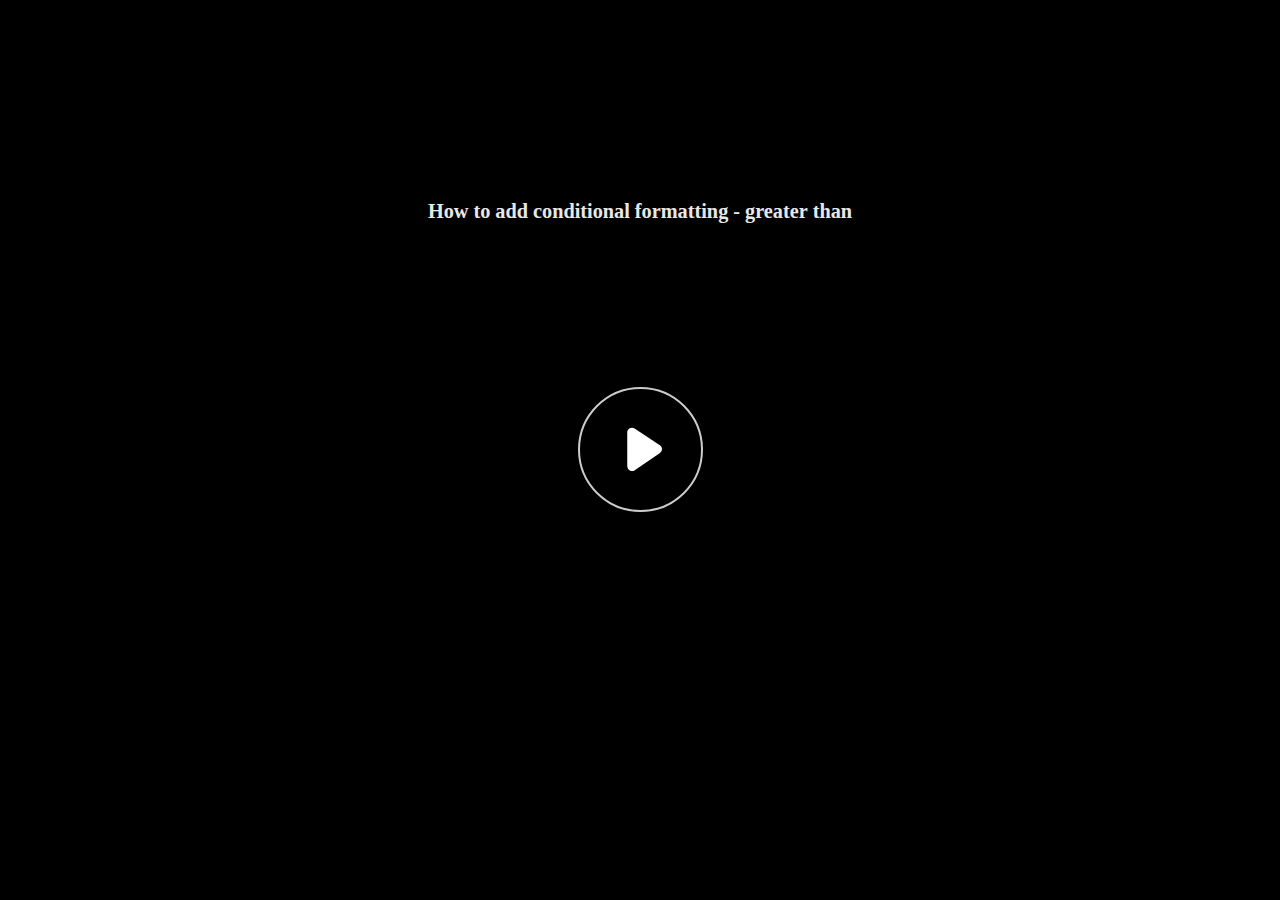
<file: index.html>
﻿<!doctype html>
<html lang="en-US">
<head>
  <meta charset="utf-8">
  <!-- Created using Storyline 360 - http://www.articulate.com  -->
  <!-- version: 3.74.30180.0 -->
  <title>How to add conditional formatting - greater than</title>
  <meta http-equiv="x-ua-compatible" content="IE=edge"/>
  <meta name="viewport" content="width=device-width,initial-scale=1,user-scalable=no,shrink-to-fit=no,minimal-ui"/>
  <meta name="apple-mobile-web-app-capable" content="yes"/>
  <style>
    html, body { height: 100%; padding: 0; margin: 0 }
    #app { height: 100%; width: 100%; }
  </style>

  <script>
    window.DS = {};
    window.globals = {
      DATA_PATH_BASE: '',
      HAS_FRAME: true,
      HAS_SLIDE: true,

      lmsPresent: false,
      tinCanPresent: false,
      cmi5Present: false,
      aoSupport: false,
      scale: 'noscale',
      captureRc: false,
      browserSize: 'optimal',
      bgColor: '#FFFFFF',
      features: 'AccessibleVideo,BackgroundAudio,ConnectionMessages,FullScreenToggle,InsertSvgPicture,LayerPresentAsDialog,MultipleQuizTracking,PlayerSpeedControl,StreamingVideo,UpdatedThemeEditor,UseAudioElement,VideoTranscripts',
      themeName: 'unified',
      preloaderColor: '#8C8C8C',
      suppressAnalytics: false,
      productChannel: 'stable',
      publishSource: 'storyline',
      aid: 'aid|2144ef93-09f1-40bf-8b03-fa99ea89c83a',
      cid: 'e3997af2-37d0-4e61-aaaf-417fb33e13f6',
      playerVersion: '3.74.30180.0',
      publishTimestamp: '2023-04-15T08:07:31.6187600Z',
      maxIosVideoElements: 10,
      connectionSettings: { message: 'You%20are%20offline.%20Trying%20to%20reconnect...', useDarkTheme: true },

      
      parseParams: function(qs) {
        if (window.globals.parsedParams != null) {
          return window.globals.parsedParams;
        }
        qs = (qs || window.location.search.substr(1)).split('+').join(' ');
        var params = {},
            tokens,
            re = /[?&]?([^=]+)=([^&]*)/g;

        while (tokens = re.exec(qs)) {
          params[decodeURIComponent(tokens[1]).trim()] =
            decodeURIComponent(tokens[2]).trim();
        }
        window.globals.parsedParams = params;
        return params;
      }

    };
  </script>
  <script>
    var isIe11 = ('ActiveXObject' in window || window.MSBlobBuilder != null)
      && window.msCrypto != null && !window.ActiveXObject;
    if (isIe11) {
      window.globals.unsupportedBrowser = true;
      document.write(atob('[base64]'));
    }
  </script>
  
  <script>window.THREE = { };</script>
  
</head>
<body style="background: #FFFFFF" class="cs-HTML theme-unified">
  <!-- 360 -->
  <script>!function(){var e,i=/iPhone/i,o=/iPod/i,n=/iPad/i,t=/\biOS-universal(?:.+)Mac\b/i,r=/\bAndroid(?:.+)Mobile\b/i,a=/Android/i,d=/(?:SD4930UR|\bSilk(?:.+)Mobile\b)/i,p=/Silk/i,l=/Windows Phone/i,u=/\bWindows(?:.+)ARM\b/i,b=/BlackBerry/i,s=/BB10/i,c=/Opera Mini/i,f=/\b(CriOS|Chrome)(?:.+)Mobile/i,h=/Mobile(?:.+)Firefox\b/i,v=function(e){return void 0!==e&&"MacIntel"===e.platform&&"number"==typeof e.maxTouchPoints&&e.maxTouchPoints>1&&"undefined"==typeof MSStream};e=function(e){var m={userAgent:"",platform:"",maxTouchPoints:0};e||"undefined"==typeof navigator?"string"==typeof e?m.userAgent=e:e&&e.userAgent&&(m={userAgent:e.userAgent,platform:e.platform,maxTouchPoints:e.maxTouchPoints||0}):m={userAgent:navigator.userAgent,platform:navigator.platform,maxTouchPoints:navigator.maxTouchPoints||0};var g=m.userAgent,y=g.split("[FBAN");void 0!==y[1]&&(g=y[0]),void 0!==(y=g.split("Twitter"))[1]&&(g=y[0]);var A=function(e){return function(i){return i.test(e)}}(g),w={apple:{phone:A(i)&&!A(l),ipod:A(o),tablet:!A(i)&&(A(n)||v(m))&&!A(l),universal:A(t),device:(A(i)||A(o)||A(n)||A(t)||v(m))&&!A(l)},amazon:{phone:A(d),tablet:!A(d)&&A(p),device:A(d)||A(p)},android:{phone:!A(l)&&A(d)||!A(l)&&A(r),tablet:!A(l)&&!A(d)&&!A(r)&&(A(p)||A(a)),device:!A(l)&&(A(d)||A(p)||A(r)||A(a))||A(/\bokhttp\b/i)},windows:{phone:A(l),tablet:A(u),device:A(l)||A(u)},other:{blackberry:A(b),blackberry10:A(s),opera:A(c),firefox:A(h),chrome:A(f),device:A(b)||A(s)||A(c)||A(h)||A(f)},any:!1,phone:!1,tablet:!1};return w.any=w.apple.device||w.android.device||w.windows.device||w.other.device,w.phone=w.apple.phone||w.android.phone||w.windows.phone,w.tablet=w.apple.tablet||w.android.tablet||w.windows.tablet,w}(),"object"==typeof exports&&"undefined"!=typeof module?module.exports=e:"function"==typeof define&&define.amd?define((function(){return e})):this.isMobile=e}();
    window.isMobile.apple.tablet = window.isMobile.apple.tablet ||
      (navigator.platform === 'MacIntel' && navigator.maxTouchPoints > 1);
    window.isMobile.apple.device = window.isMobile.apple.device || window.isMobile.apple.tablet;
    window.isMobile.tablet = window.isMobile.tablet || window.isMobile.apple.tablet;
    window.isMobile.any = window.isMobile.any || window.isMobile.apple.tablet;
  </script>

  <div id="focus-sink" tabindex="-1"></div>

  <div id="preso"></div>
  <script>
    (function() {

      var classTypes = [ 'desktop', 'mobile', 'phone', 'tablet' ];

      var addDeviceClasses = function(prefix, testObj) {
        var curr, i;
        for (i = 0; i < classTypes.length; i++) {
          curr = classTypes[i];
          if (testObj[curr]) {
            document.body.classList.add(prefix + curr);
          }
        }
      };

      var params = window.globals.parseParams(),
          isDevicePreview = params.devicepreview === '1',
          isPhoneOverride = params.deviceType === 'phone' || (isDevicePreview && params.phone == '1'),
          isTabletOverride = (params.deviceType === 'tablet' || isDevicePreview) && !isPhoneOverride,
          isMobileOverride = isPhoneOverride || isTabletOverride;

      var deviceView = {
        desktop: !window.isMobile.any && !isMobileOverride,
        mobile: window.isMobile.any || isMobileOverride,
        phone: isPhoneOverride || (window.isMobile.phone && !isTabletOverride),
        tablet: isTabletOverride || window.isMobile.tablet
      };

      window.globals.deviceView = deviceView;
      window.isMobile.desktop = !window.isMobile.any;
      window.isMobile.mobile = window.isMobile.any;

      addDeviceClasses('view-', deviceView);

    })();
  </script>
  
  <script src='story_content/user.js' type=text/javascript></script>
  <div class="slide-loader"></div>

  <script>
    var doc = document, loader = doc.body.querySelector('.slide-loader'); [ 1, 2, 3 ].forEach(function(n) { var d = doc.createElement('div'); d.style.backgroundColor = window.globals.preloaderColor; d.classList.add('mobile-loader-dot'); d.classList.add('dot' + n); loader.appendChild(d); });
  </script>

  <div class="mobile-load-title-overlay" style="display: none">
    <div class="mobile-load-title">How to add conditional formatting - greater than</div>
  </div>

  <div class="mobile-chrome-warning"></div>

  
<style>
  .warn-connection-dialog {
    display: none;
    background: transparent;
    pointer-events: none;
    position: fixed;
    left: 0;
    top: 0;
    width: 100%;
    height: 100%;
    z-index: 999;
  }

  .warn-connection-content {
    border-radius: 4px;
    background: white;
    border: 1px solid #E7E7E7;
    color: #333333;
    box-shadow: 0 2px 4px rgba(0, 0, 0, 0.25);
    transition: all 150ms ease-out;
    position: absolute;
    white-space: nowrap;
  }

  .view-phone.is-landscape .warn-connection-content {
    left: 23px;
    bottom: 23px;
  }

  .view-tablet.is-landscape .warn-connection-content {
    left: 50%;
    top: 20px;
    transform: translateX(-50%);
  }

  .is-portrait .warn-connection-content {
    transform: translate(-50%, calc(-100% - 15px));
  }

  .warn-connection-content p {
    display: inline-block;
    margin: 0 8px 0 0;
    line-height: 33px;
    font-size: 11px;
  }

  .warn-connection-content svg {
    position: relative;
    vertical-align: middle;
    margin: 0 2px 2px 8px;
  }

  .view-desktop .warn-connection-content {
    left: 1.5em;
    bottom: 1.5em;
  }

  .view-desktop .warn-connection-content p {
    font-size: 1.1em;
  }

  .is-offline .warn-connection-dialog {
    display: block;
  }

  .is-offline .cs-panel * {
    pointer-events: none !important;
  }

  .is-offline .cs-panel {
    pointer-events: all !important;
  }

  .is-offline #nav-controls * {
    pointer-events: none !important;
  }

  .is-offline #nav-controls {
    pointer-events: all !important;
  }
</style>

<div class="warn-connection-dialog">
  <div class="warn-connection-content">
    <svg width="17" height="15" viewBox="0 0 17 15" xmlns="http://www.w3.org/2000/svg">
      <path fill="#8F0000" stroke="white" d="M16.07,12.98 L15.88,12.23 L9.51,1.21 C8.97,0.26,7.6,0.26,7.06,1.21 L0.69,12.23 C0.15,13.16,0.81,14.36,1.91,14.36 H14.65 C15.47,14.36,16.05,13.7,16.07,12.98 Z"/>
      <path fill="white" stroke="white" d="M8.58,5.5 C8.35,5.28,8.5,5.35,8.21,5.32 C8.09,5.35,7.97,5.49,7.96,5.67 C7.97,5.79,7.98,5.92,7.98,6.04 L7.98,6.04 C7.99,6.17,8,6.31,8.01,6.43 L8.01,6.44 C8.03,6.92,8.06,7.41,8.09,7.9 L8.09,7.9 C8.12,8.39,8.14,8.88,8.17,9.37 C8.17,9.39,8.18,9.42,8.2,9.44 C8.23,9.46,8.25,9.47,8.28,9.47 C8.31,9.47,8.34,9.46,8.35,9.44 C8.37,9.43,8.38,9.4,8.39,9.35 L8.39,9.34 C8.39,9.24,8.4,9.15,8.4,9.05 L8.4,9.05 C8.41,8.96,8.41,8.86,8.42,8.75 C8.43,8.44,8.45,8.12,8.47,7.81 L8.47,7.81 C8.49,7.49,8.51,7.18,8.53,6.87 C8.55,6.46,8.56,6.05,8.59,5.64 L8.6,5.62 C8.6,5.57,8.59,5.53,8.58,5.5 L8.21,5.32 Z"/>
      <circle fill="white" stroke="white" cx="8.3" cy="11.35" r="0.3"/>
    </svg>
    <p>You are offline. Trying to reconnect...</p>
  </div>
</div>

<script>
  (function() {
    window.DS.connection = {
      warningShown: false,
      assets: {},
      loadingAssetGroup: false,
      retryDelay: 500
    };

    // @TODO this is POC code and can be cleaned up a bit more if we move forward
    // with the feature



    // The `window.globals.features` variable must be set in `webpack.dev.config` when testing locally - it is not enough
    // to have it in the data - but it must be set there as well.
    var useConnectionMessages = window.AbortController != null &&
      window.location.protocol != 'file:' &&
      window.globals.features.indexOf('ConnectionMessages') != -1;

    window.DS.connection.useConnectionMessages = useConnectionMessages

    var assetCount = 0;
    var checkLoadedId;
    var connectionSettings = window.globals.connectionSettings;

    if (useConnectionMessages && connectionSettings != null) {
      var contentEl = document.querySelector('.warn-connection-content');
      var messageEl = contentEl.querySelector('p')

      if (connectionSettings.useDarkTheme) {
        contentEl.style.borderColor = '#BABBBA';
        contentEl.style.backgroundColor = '#282828';
        contentEl.style.color = '#FFFFFF';
      }

      if (connectionSettings.message != null) {
        messageEl.textContent = window.decodeURIComponent(connectionSettings.message);
      }
    }

    function checkAssetsReady() {
      for (var i in DS.connection.assets) {
        if (!DS.connection.assets[i].success) {
          return false;
        }
      }
      return true;
    }

    function stopAssetGroup() {
      if (!useConnectionMessages) { return; }

      assetCount = 0;

      DS.connection.oldAssetGroup = DS.connection.assets;
      DS.connection.assets = {};
      DS.connection.loadingAssetGroup = false;
      clearInterval(checkLoadedId);
    }

    function startAssetGroup() {
      if (!useConnectionMessages) { return; }
      var ticks = 0;
      clearInterval(checkLoadedId);
      checkLoadedId = setInterval(function() {
        var loaded = 0;
        if (assetCount === 0 && loaded === 0) {
          clearInterval(checkLoadedId);
          return;
        }

        for (var i in DS.connection.assets) {
          if (DS.connection.assets[i].success) {
            loaded++;
          }
        }

        if (assetCount === loaded && checkAssetsReady()) {
          for (var i in DS.connection.assets) {
            if (DS.connection.assets[i].action) {
              DS.connection.assets[i].action();
            }
          }
          hideWarning();
          stopAssetGroup();
        }
      }, 100)
    }

    function requiredAsset(url, action, retry, type) {
      if (!useConnectionMessages) { return; }
      if (DS.connection.assets[url]) { return; }

      DS.connection.assets[url] = {
        success: false, action: action, retry: retry, type: type
      };
      assetCount = Object.keys(DS.connection.assets).length;
      if (!DS.connection.loadingAssetGroup) {
        startAssetGroup();
      }
      DS.connection.loadingAssetGroup = true;
    }

    function assetLoaded(url) {
      if (!useConnectionMessages) { return; }
      if (DS.connection.assets[url]) {
        DS.connection.assets[url].success = true;
      }
    }

    function assetFailed(url) {
      if (!useConnectionMessages) { return; }
      if (!DS.connection.assets[url]) {
        if (/\.js$/.test(url)) {
          setTimeout(function() {
            if (DS.connection.lastSlideLoaded != null) {
              DS.connection.lastSlideLoaded();
            }
          }, DS.connection.retryDelay);
        }
        return;
      }
      if (!DS.connection.warningShown) { showWarning(); }
      if (DS.connection.assets[url].retry) {
        setTimeout(function() {
          if (!DS.connection.assets[url].success) {
            DS.connection.assets[url].retry()
          }
        }, DS.connection.retryDelay);
      }
    }

    function hideWarning() {
      document.body.classList.remove('is-offline');
      DS.connection.warningShown = false;
    }
    DS.connection.hideWarning = hideWarning

    function showWarning(btn) {
      document.body.classList.add('is-offline')
      DS.connection.warningShown = true;
      updateWarningPosition();
    }

    function updateWarningPosition() {
      if (!DS.connection.warningShown) {
        return;
      }

      var isPortrait = document.body.classList.contains('is-portrait');
      var warningEl = document.querySelector('.warn-connection-content');

      if (isPortrait) {
        var slide = document.querySelector('.primary-slide');
        var slideRect = slide.getBoundingClientRect();

        warningEl.style.top = `${slideRect.top}px`
        warningEl.style.left = `${slideRect.left + slideRect.width / 2}px`
      } else {
        warningEl.style.top = null;
        warningEl.style.left = null;
      }

      window.requestAnimationFrame(updateWarningPosition);
    }

    // these will all be noops if the feature flag isn't set in
    // the data and `window.globals.features`
    DS.connection.requiredAsset = requiredAsset;
    DS.connection.assetLoaded = assetLoaded;
    DS.connection.assetFailed = assetFailed;
    DS.connection.stopAssetGroup = stopAssetGroup;
    DS.connection.startAssetGroup = startAssetGroup;
  })();
</script>


  <script>
    
    if (window.autoSpider && window.vInterfaceObject) {
      document.querySelector('.mobile-load-title-overlay').style.display = 'none';
    }
  </script>

  

  <link rel="stylesheet" href="html5/data/css/output.min.css" data-noprefix/>
</body>
<script src="html5/lib/scripts/bootstrapper.min.js"></script>
</html>
</file>
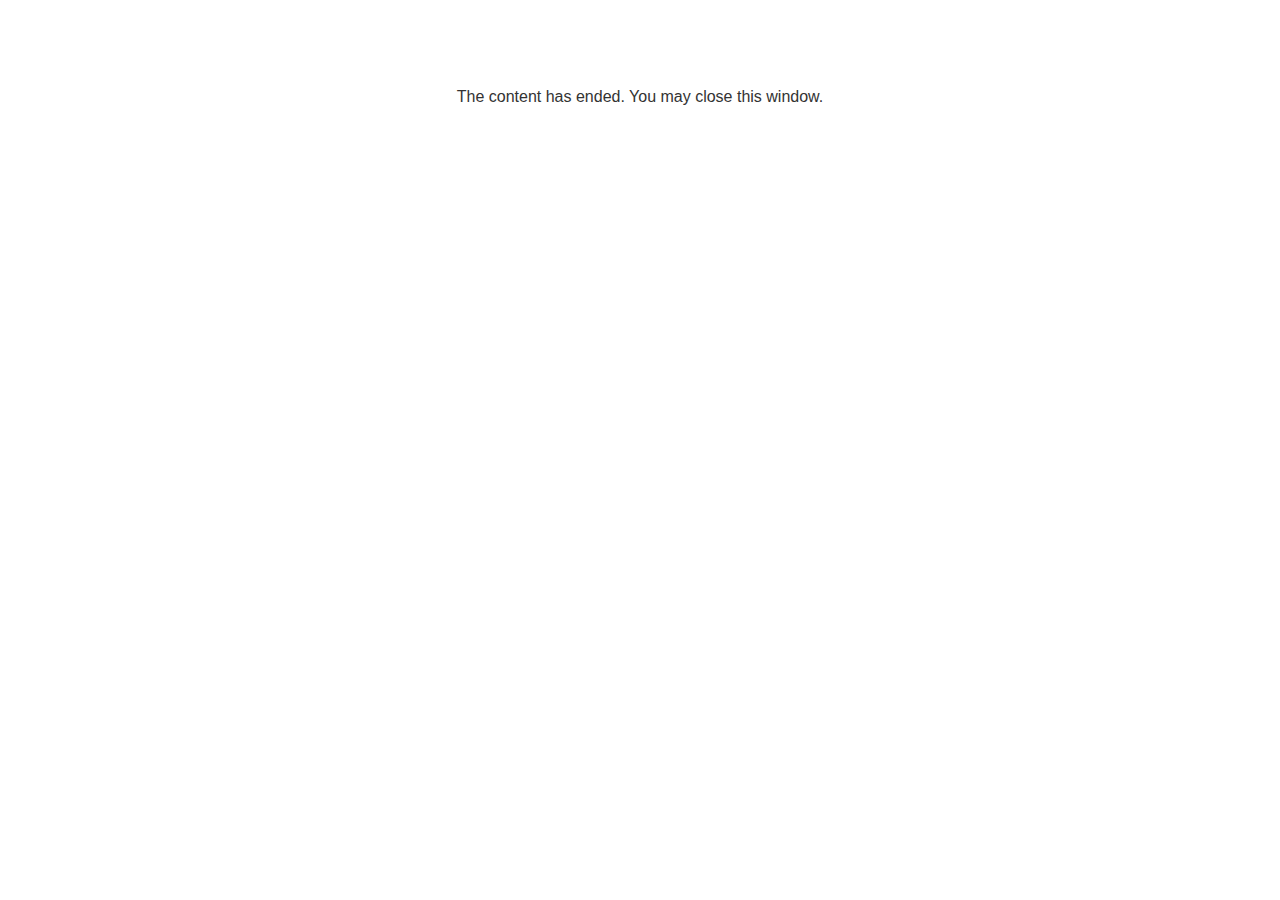
<file: lms/goodbye.html>
<!doctype html>
<html>
<body style="background-color: #ffffff;">

<p role="alert" style="color: #333333;font-family: Led Italic Font, articulate, tahoma, arial;font-size: medium;text-align: center;">
<br><br><br><br>
The content has ended. You may close this window.
</p>

</body>
</html>
</file>
